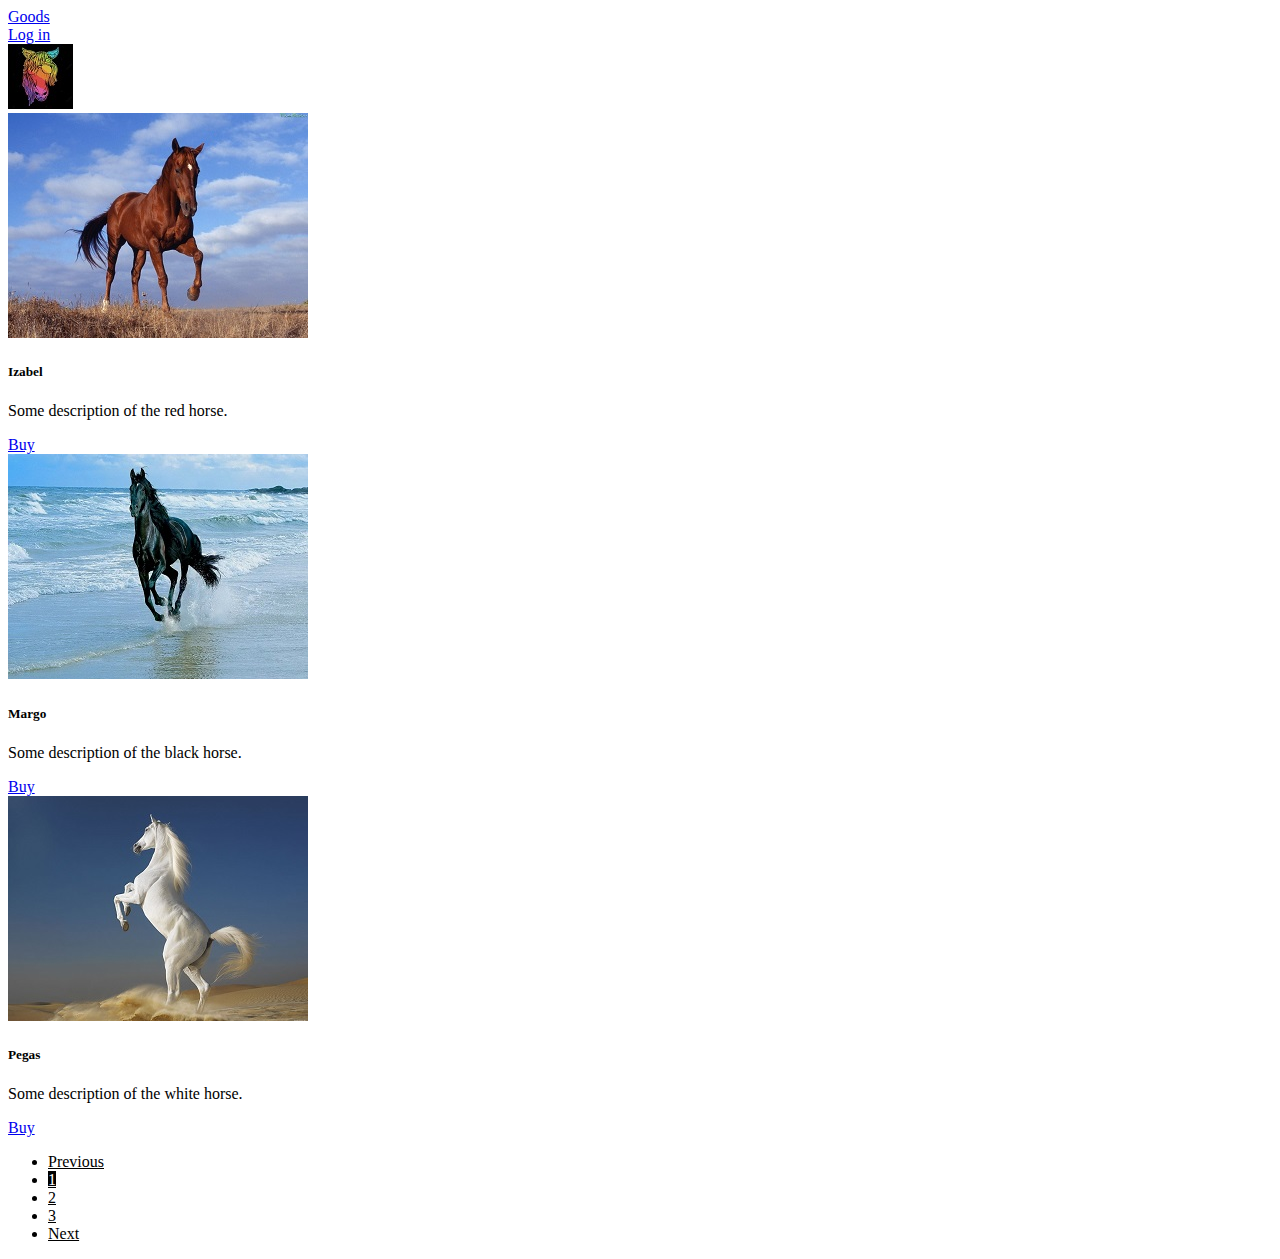
<file: index.html>
<!doctype html>
<html lang="en">
<head>
    <meta charset="utf-8">
    <title>My favorite horse</title>
    <link rel="faviocn icon" href="res/img/favicon.png" type="image/png" />
    <link href="https://cdn.jsdelivr.net/npm/bootstrap@5.0.2/dist/css/bootstrap.min.css" rel="stylesheet" integrity="sha384-EVSTQN3/azprG1Anm3QDgpJLIm9Nao0Yz1ztcQTwFspd3yD65VohhpuuCOmLASjC" crossorigin="anonymous">
    <link rel="stylesheet" type="text/css" href="style.css">
    <meta name="viewport" content="width=device-width, initial-scale=1">
</head>
<body>
    <div class="row bg-dark text-white font-italic text-center font-weight-bold mb-5">
        <div class="col-9 d-none d-sm-block d-sm-none d-md-block"></div>
        <div class="col m-auto">
            <a href="index.html" class="btn text-white">Goods</a>
        </div>
        <div class="col m-auto">
            <a href="login.html" class="btn text-white">Log in</a>
        </div>
        <div class="col d-none d-sm-block">
            <img src="res/img/favicon.png" alt="logo" class="rounded-circle rounded" img>
        </div>
    </div>
    <div class="container text-center">
        <div class="row">
            <div class="card col-4">
                <img src="res/img/horse1.jpeg" class="card-img-top" alt="horse">
                <div class="card-body">
                    <h5 class="card-title">Izabel</h5>
                    <p class="card-text">Some description of the red horse.</p>
                    <a href="login.html" class="btn btn-dark px-5">Buy</a>
                </div>
            </div>
            <div class="card col-4">
                <img src="res/img/horse2.jpeg" class="card-img-top" alt="horse">
                <div class="card-body">
                    <h5 class="card-title">Margo</h5>
                    <p class="card-text">Some description of the black horse.</p>
                    <a href="login.html" class="btn btn-dark px-5">Buy</a>
                </div>
            </div>
            <div class="card col-4">
                <img src="res/img/horse3.jpeg" class="card-img-top" alt="horse">
                <div class="card-body">
                    <h5 class="card-title">Pegas</h5>
                    <p class="card-text">Some description of the white horse.</p>
                    <a href="login.html" class="btn btn-dark px-5">Buy</a>
                </div>
            </div>
        </div>
    </div>
    <div class="container text-center mt-5">
        <div class="row">
            <nav>
                <ul class="pagination justify-content-center">
                    <li class="page-item disabled">
                        <a class="page-link" href="#" tabindex="-1" aria-disabled="true">Previous</a>
                    </li>
                    <li class="page-item active"><a class="page-link" href="index.html">1</a></li>
                    <li class="page-item"><a class="page-link" href="page2.html">2</a></li>
                    <li class="page-item"><a class="page-link" href="page3.html">3</a></li>
                    <li class="page-item">
                        <a class="page-link" href="page2.html">Next</a>
                    </li>
                </ul>
            </nav>
        </div>
    </div>
</body>
</html>
</file>
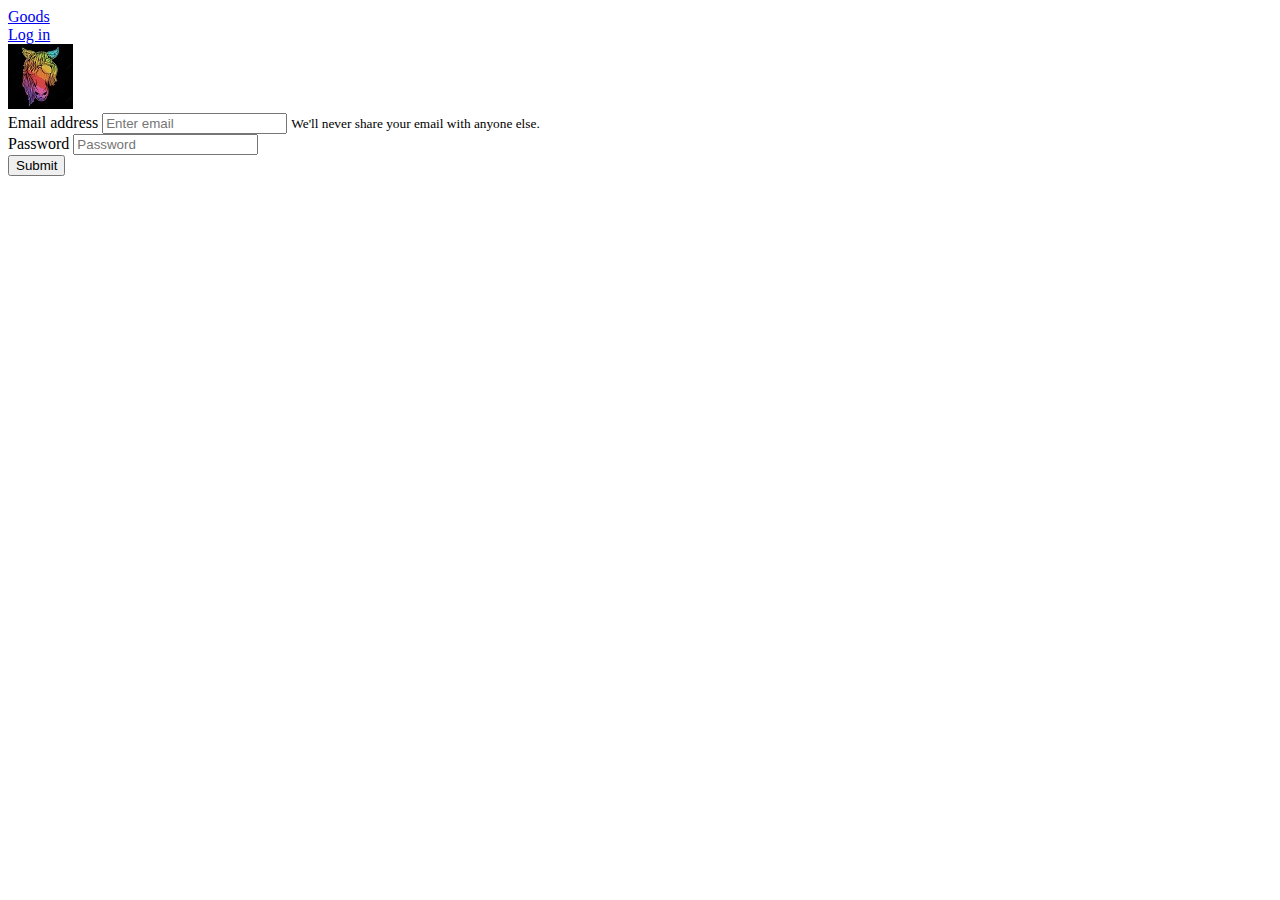
<file: login.html>
<!doctype html>
<html lang="en">
<head>
    <meta charset="utf-8">
    <title>My favorite horse</title>
    <link rel="faviocn icon" href="res/img/favicon.png" type="image/png" />
    <link href="https://cdn.jsdelivr.net/npm/bootstrap@5.0.2/dist/css/bootstrap.min.css" rel="stylesheet" integrity="sha384-EVSTQN3/azprG1Anm3QDgpJLIm9Nao0Yz1ztcQTwFspd3yD65VohhpuuCOmLASjC" crossorigin="anonymous">
    <link rel="stylesheet" type="text/css" href="style.css">
    <meta name="viewport" content="width=device-width, initial-scale=1">
</head>
<body>
    <div class="row bg-dark text-white font-italic text-center font-weight-bold mb-5">
        <div class="col-9 d-none d-sm-block d-sm-none d-md-block"></div>
        <div class="col m-auto">
            <a href="index.html" class="btn text-white">Goods</a>
        </div>
        <div class="col m-auto">
            <a href="login.html" class="btn text-white">Log in</a>
        </div>
        <div class="col d-none d-sm-block">
            <img src="res/img/favicon.png" alt="logo" class="rounded-circle rounded" img>
        </div>
    </div>
    <div class="container">
        <div class="row">
            <div class="col-4"></div>
            <div class="col-4 border">
                <form>
                    <div class="form-group">
                        <label for="exampleInputEmail1">Email address</label>
                        <input type="email" class="form-control" id="exampleInputEmail1" aria-describedby="emailHelp" placeholder="Enter email">
                        <small id="emailHelp" class="form-text text-muted">We'll never share your email with anyone else.</small>
                    </div>
                    <div class="form-group">
                        <label for="exampleInputPassword1">Password</label>
                        <input type="password" class="form-control" id="exampleInputPassword1" placeholder="Password">
                    </div>
                    <div class="text-center">
                        <button type="submit" class="btn bg-dark text-white mt-3 mb-2 px-5">Submit</button>
                    </div>
                </form>
            </div>
            <div class="col-4"></div>
        </div>
    </div>
</body>
</html>
</file>
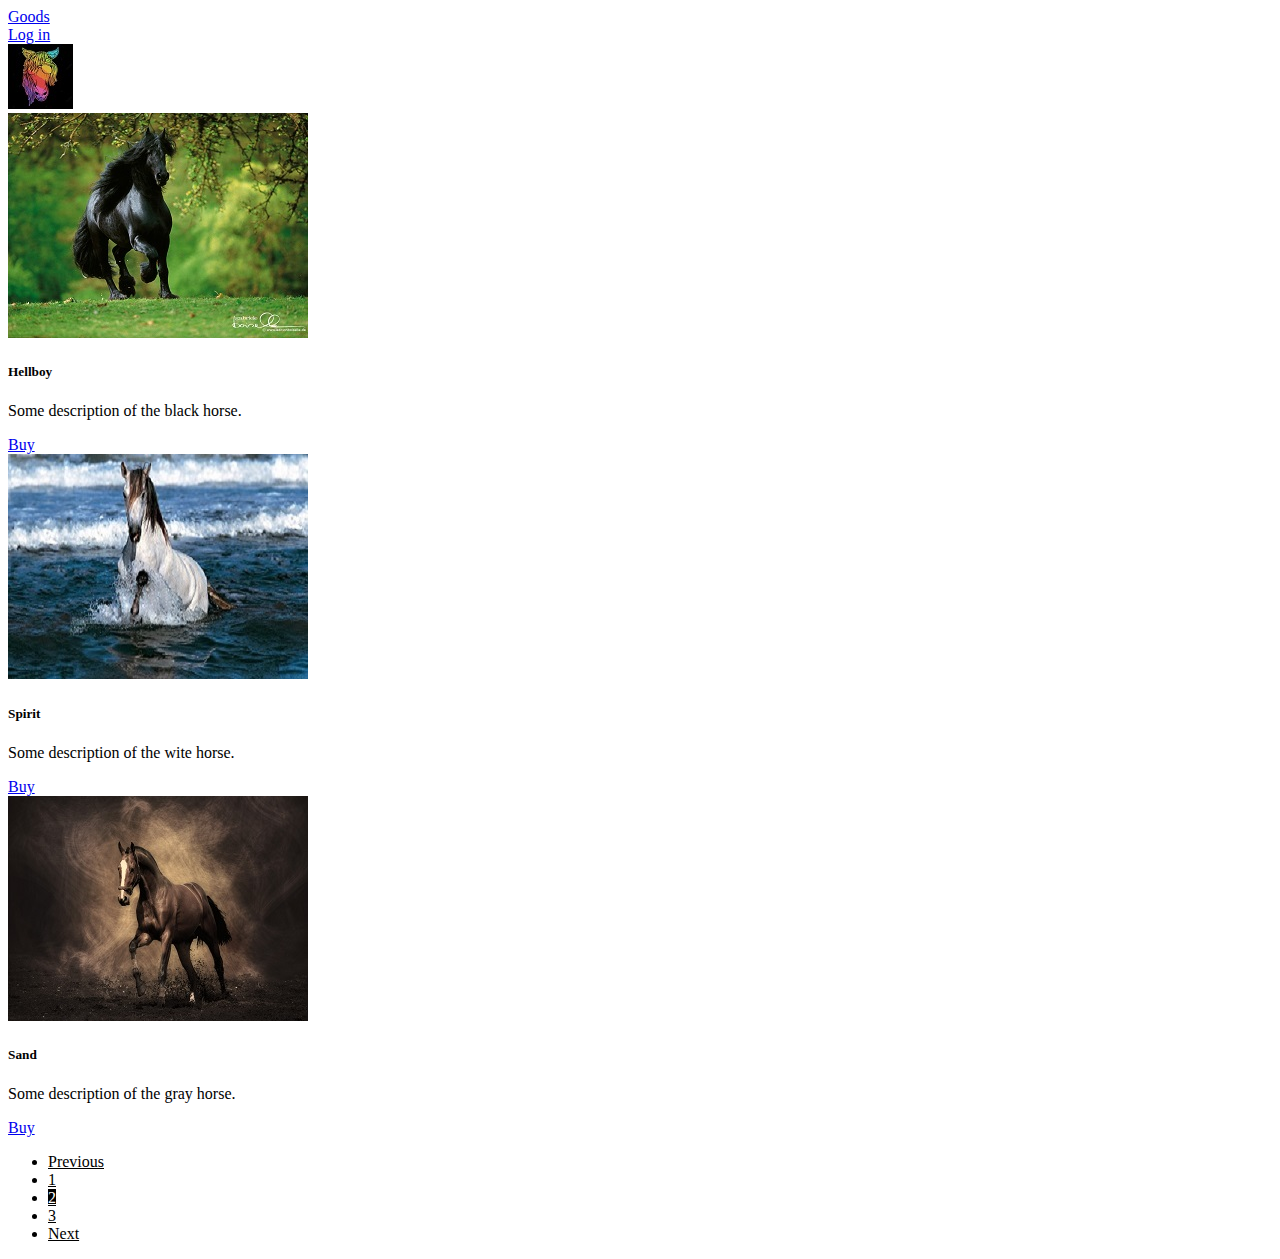
<file: page2.html>
<!doctype html>
<html lang="en">
<head>
    <meta charset="utf-8">
    <title>My favorite horse</title>
    <link rel="faviocn icon" href="res/img/favicon.png" type="image/png" />
    <link href="https://cdn.jsdelivr.net/npm/bootstrap@5.0.2/dist/css/bootstrap.min.css" rel="stylesheet" integrity="sha384-EVSTQN3/azprG1Anm3QDgpJLIm9Nao0Yz1ztcQTwFspd3yD65VohhpuuCOmLASjC" crossorigin="anonymous">
    <link rel="stylesheet" type="text/css" href="style.css">
    <meta name="viewport" content="width=device-width, initial-scale=1">
</head>
<body>
    <div class="row bg-dark text-white font-italic text-center font-weight-bold mb-5">
        <div class="col-9 d-none d-sm-block d-sm-none d-md-block"></div>
        <div class="col m-auto">
            <a href="index.html" class="btn text-white">Goods</a>
        </div>
        <div class="col m-auto">
            <a href="login.html" class="btn text-white">Log in</a>
        </div>
        <div class="col d-none d-sm-block">
            <img src="res/img/favicon.png" alt="logo" class="rounded-circle rounded" img>
        </div>
    </div>
    <div class="container text-center">
        <div class="row">
            <div class="card col-4">
                <img src="res/img/horse4.jpeg" class="card-img-top" alt="horse">
                <div class="card-body">
                    <h5 class="card-title">Hellboy</h5>
                    <p class="card-text">Some description of the black horse.</p>
                    <a href="login.html" class="btn btn-dark px-5">Buy</a>
                </div>
            </div>
            <div class="card col-4">
                <img src="res/img/horse5.jpeg" class="card-img-top" alt="horse">
                <div class="card-body">
                    <h5 class="card-title">Spirit</h5>
                    <p class="card-text">Some description of the wite horse.</p>
                    <a href="login.html" class="btn btn-dark px-5">Buy</a>
                </div>
            </div>
            <div class="card col-4">
                <img src="res/img/horse6.jpeg" class="card-img-top" alt="horse">
                <div class="card-body">
                    <h5 class="card-title">Sand</h5>
                    <p class="card-text">Some description of the gray horse.</p>
                    <a href="login.html" class="btn btn-dark px-5">Buy</a>
                </div>
            </div>
        </div>
    </div>
    <div class="container text-center mt-5">
        <div class="row">
            <nav>
                <ul class="pagination justify-content-center">
                    <li class="page-item"><a class="page-link" href="index.html">Previous</a></li>
                    <li class="page-item"><a class="page-link" href="index.html">1</a></li>
                    <li class="page-item active"><a class="page-link" href="page2.html">2</a></li>
                    <li class="page-item"><a class="page-link" href="page3.html">3</a></li>
                    <li class="page-item">
                        <a class="page-link" href="page3.html">Next</a>
                    </li>
                </ul>
            </nav>
        </div>
    </div>
</body>
</html>
</file>
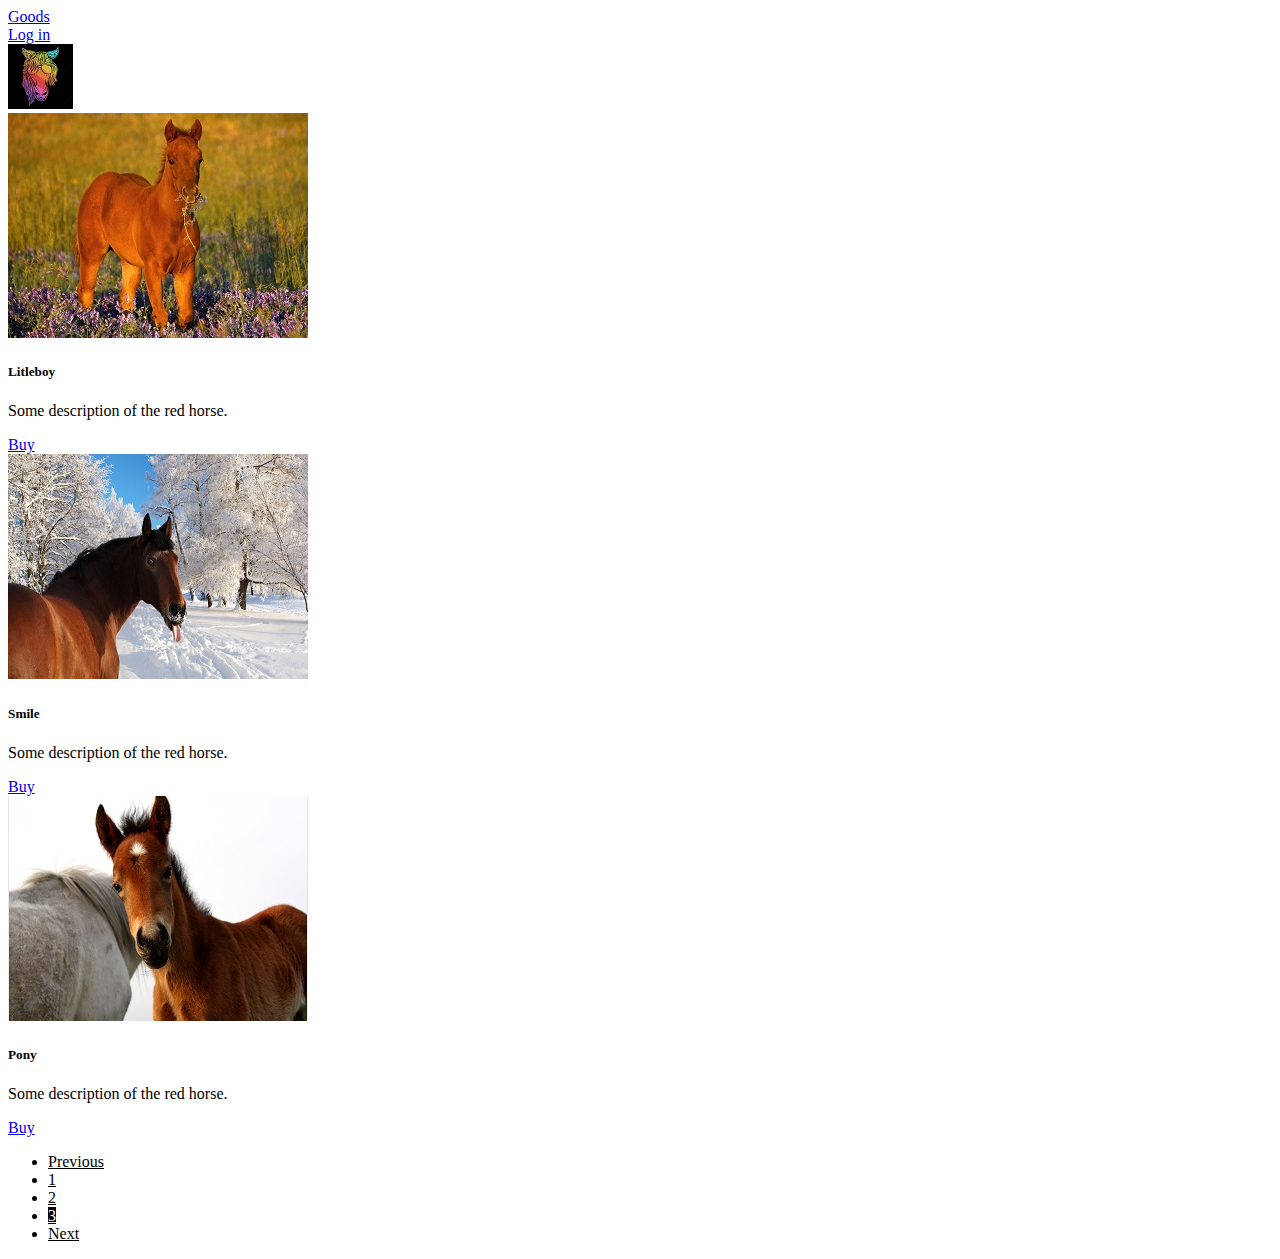
<file: page3.html>
<!doctype html>
<html lang="en">
<head>
    <meta charset="utf-8">
    <title>My favorite horse</title>
    <link rel="faviocn icon" href="res/img/favicon.png" type="image/png" />
    <link href="https://cdn.jsdelivr.net/npm/bootstrap@5.0.2/dist/css/bootstrap.min.css" rel="stylesheet" integrity="sha384-EVSTQN3/azprG1Anm3QDgpJLIm9Nao0Yz1ztcQTwFspd3yD65VohhpuuCOmLASjC" crossorigin="anonymous">
    <link rel="stylesheet" type="text/css" href="style.css">
    <meta name="viewport" content="width=device-width, initial-scale=1">
</head>
<body>
    <div class="row bg-dark text-white font-italic text-center font-weight-bold mb-5">
        <div class="col-9 d-none d-sm-block d-sm-none d-md-block"></div>
        <div class="col m-auto">
            <a href="index.html" class="btn text-white">Goods</a>
        </div>
        <div class="col m-auto">
            <a href="login.html" class="btn text-white">Log in</a>
        </div>
        <div class="col d-none d-sm-block">
            <img src="res/img/favicon.png" alt="logo" class="rounded-circle rounded" img>
        </div>
    </div>
    <div class="container text-center">
        <div class="row">
            <div class="card col-4">
                <img src="res/img/horse7.jpeg" class="card-img-top" alt="horse">
                <div class="card-body">
                    <h5 class="card-title">Litleboy</h5>
                    <p class="card-text">Some description of the red horse.</p>
                    <a href="login.html" class="btn btn-dark px-5">Buy</a>
                </div>
            </div>
            <div class="card col-4">
                <img src="res/img/horse8.jpeg" class="card-img-top" alt="horse">
                <div class="card-body">
                    <h5 class="card-title">Smile</h5>
                    <p class="card-text">Some description of the red horse.</p>
                    <a href="login.html" class="btn btn-dark px-5">Buy</a>
                </div>
            </div>
            <div class="card col-4">
                <img src="res/img/horse9.jpeg" class="card-img-top" alt="horse">
                <div class="card-body">
                    <h5 class="card-title">Pony</h5>
                    <p class="card-text">Some description of the red horse.</p>
                    <a href="login.html" class="btn btn-dark px-5">Buy</a>
                </div>
            </div>
        </div>
    </div>
    <div class="container text-center mt-5">
        <div class="row">
            <nav>
                <ul class="pagination justify-content-center">
                    <li class="page-item"><a class="page-link" href="page2.html">Previous</a></li>
                    <li class="page-item"><a class="page-link" href="index.html">1</a></li>
                    <li class="page-item"><a class="page-link" href="page2.html">2</a></li>
                    <li class="page-item active"><a class="page-link" href="page3.html">3</a></li>
                    <li class="page-item disabled">
                        <a class="page-link" href="#" tabindex="-1" aria-disabled="true">Next</a>
                    </li>
                </ul>
            </nav>
        </div>
    </div>
</body>
</html>
</file>
<file: style.css>
.page-item.active .page-link {
    background-color: black;
    border-color: black;
    color:white;

}
.page-item .page-link {
    color: black;
}
</file>
